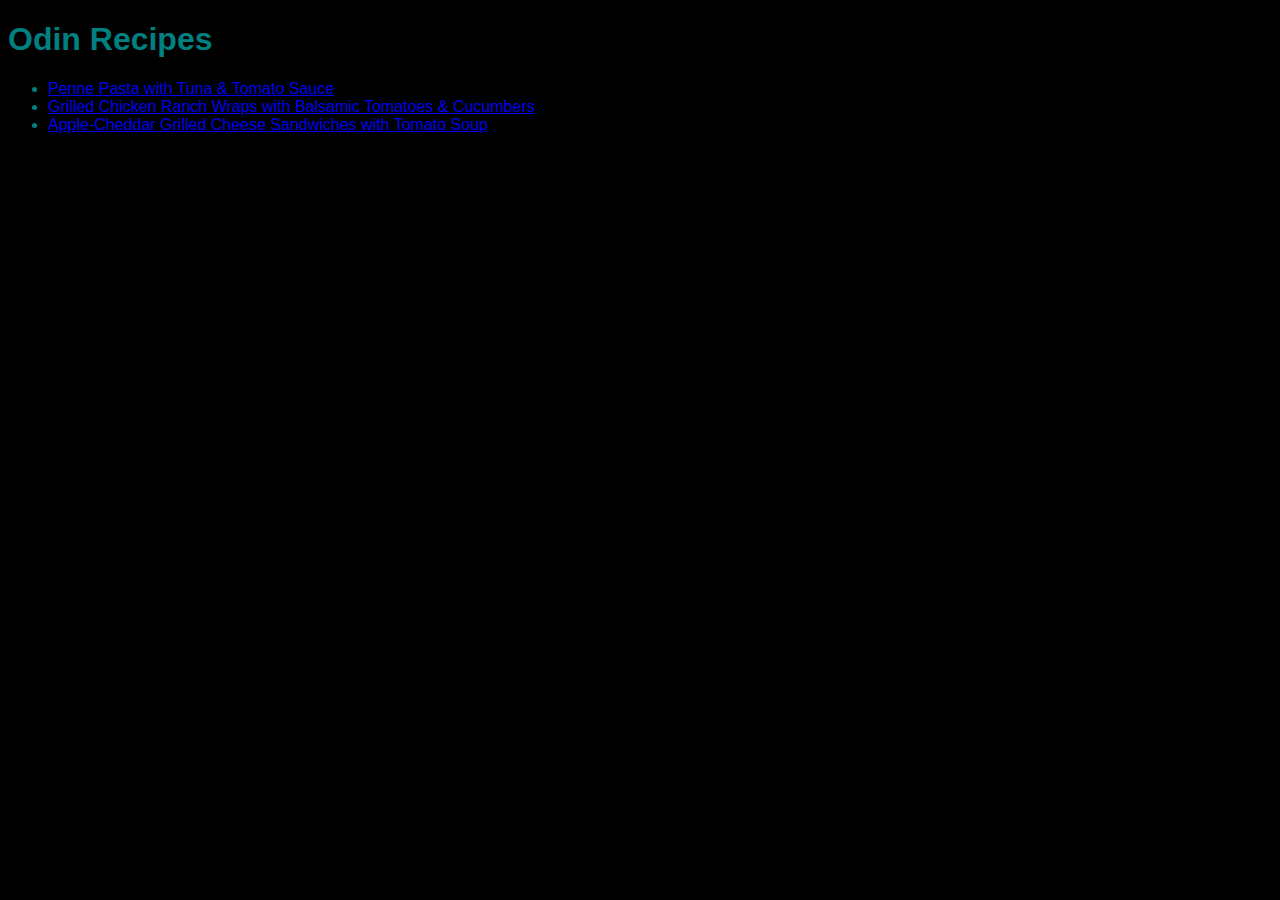
<file: index.html>
<!DOCTYPE html>
<html lang="en">
<head>
    <title>Odin Recipes</title>
    <link rel="stylesheet" href="styles.css">
</head>
<body>
    <h1>Odin Recipes</h1>
    <ul>
        <li><a href="./recipes/pennepasta.html">Penne Pasta with Tuna & Tomato Sauce</a></li>
        <li><a href="./recipes/grilledwrap.html">Grilled Chicken Ranch Wraps with Balsamic Tomatoes & Cucumbers</a></li>
        <li><a href="./recipes/grilledcheese.html">Apple-Cheddar Grilled Cheese Sandwiches with Tomato Soup</a></li>
    </ul>
</body>
</html>
</file>
<file: styles.css>
*{
    background-color: black;
    font-family: 'Franklin Gothic Medium', 'Arial Narrow', Arial, sans-serif;
}

h1, p, h3, li{
    color: teal;
}
</file>
